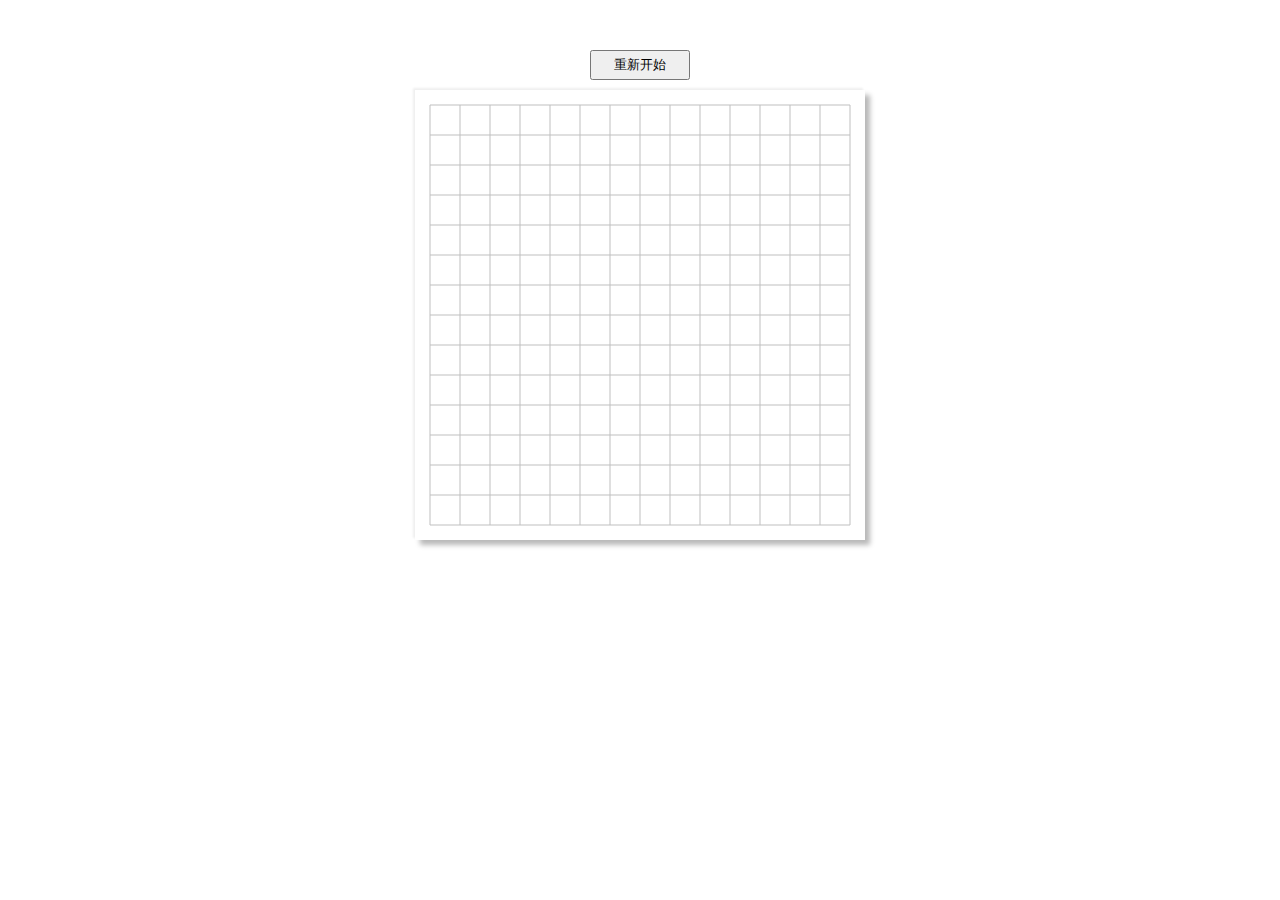
<file: 五子棋/index.html>
<!DOCTYPE html>
<html lang="en">
<head>
	<meta charset="UTF-8">
	<meta name = "viewport"
	content="width=device-width,height=device-height,initial-scale=1.0,maximum-scale=1.0,user-scalable=no">
	<title>五子棋</title>
	<link rel="stylesheet" type="text/css" href="style.css">
</head>
<body>
	<button>重新开始</button>
	<canvas id="chess" width="450" height="450"></canvas>
	<!-- JS -->
	<script type="text/javascript" src="jquery-3.0.0.min.js"></script>
	<script type="text/javascript" src="layer/layer.js"></script>
	<script type="text/javascript" src="Mobile.js"></script>
	<script type="text/javascript" src="AI.js"></script>
	<script type="text/javascript" src="script.js"></script>
</body>
</html>
</file>
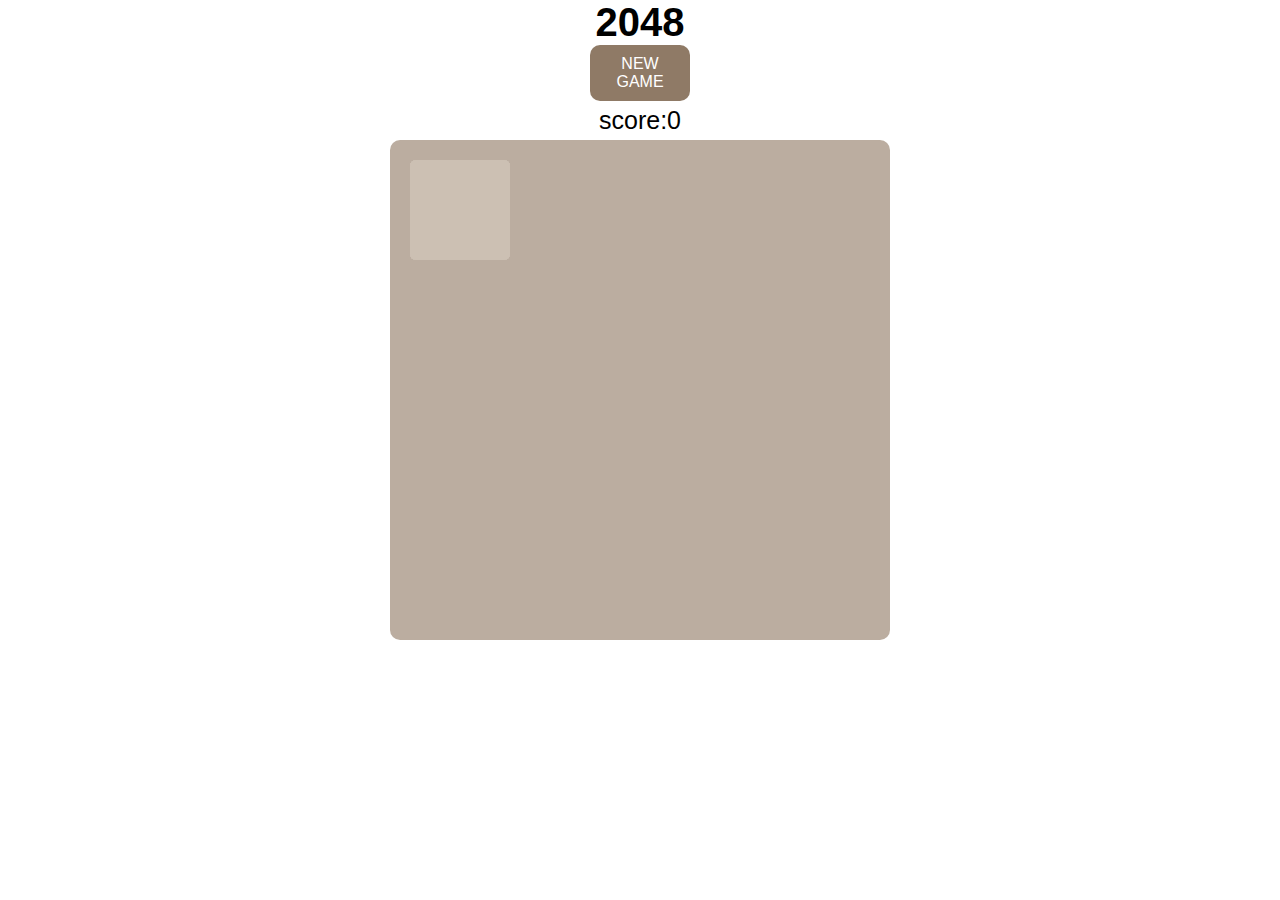
<file: 2048/2048.html>
<!DOCTYPE html>
<html>
<head>
<meta charset="utf-8">
<meta name="viewport" content="width=device-width,height=device-height,initial-scale=1.0,minimum-scale=1.0,maximum-scale=1.0,user-scalable=no"/>
	<title>2048</title>
	<link rel="stylesheet" type="text/css" href="2048.css">
</head>
<body>
	<header>
		<h1>2048</h1>
		<a href="javascript:newgame();" id="newgamebutton">NEW GAME</a>
		<p>score:<span id="score">0</span></p>
	</header>

	<div id="grid-container">
		<div class="grid-cell" id="grid-cell-0-0"></div>
		<div class="grid-cell" id="grid-cell-0-1"></div>
		<div class="grid-cell" id="grid-cell-0-2"></div>
		<div class="grid-cell" id="grid-cell-0-3"></div>

		<div class="grid-cell" id="grid-cell-1-0"></div>
		<div class="grid-cell" id="grid-cell-1-1"></div>
		<div class="grid-cell" id="grid-cell-1-2"></div>
		<div class="grid-cell" id="grid-cell-1-3"></div>

		<div class="grid-cell" id="grid-cell-2-0"></div>
		<div class="grid-cell" id="grid-cell-2-1"></div>
		<div class="grid-cell" id="grid-cell-2-2"></div>
		<div class="grid-cell" id="grid-cell-2-3"></div>
		
		<div class="grid-cell" id="grid-cell-3-0"></div>
		<div class="grid-cell" id="grid-cell-3-1"></div>
		<div class="grid-cell" id="grid-cell-3-2"></div>
		<div class="grid-cell" id="grid-cell-3-3"></div>
	</div>


	<script src="http://libs.baidu.com/jquery/2.0.0/jquery.js"></script>
	<script type="text/javascript" src="support2048.js" ></script>
	<script type="text/javascript" src="showanimation2048.js" ></script>
	<script type="text/javascript" src="main2048.js" ></script>
</body>
</html>
</file>
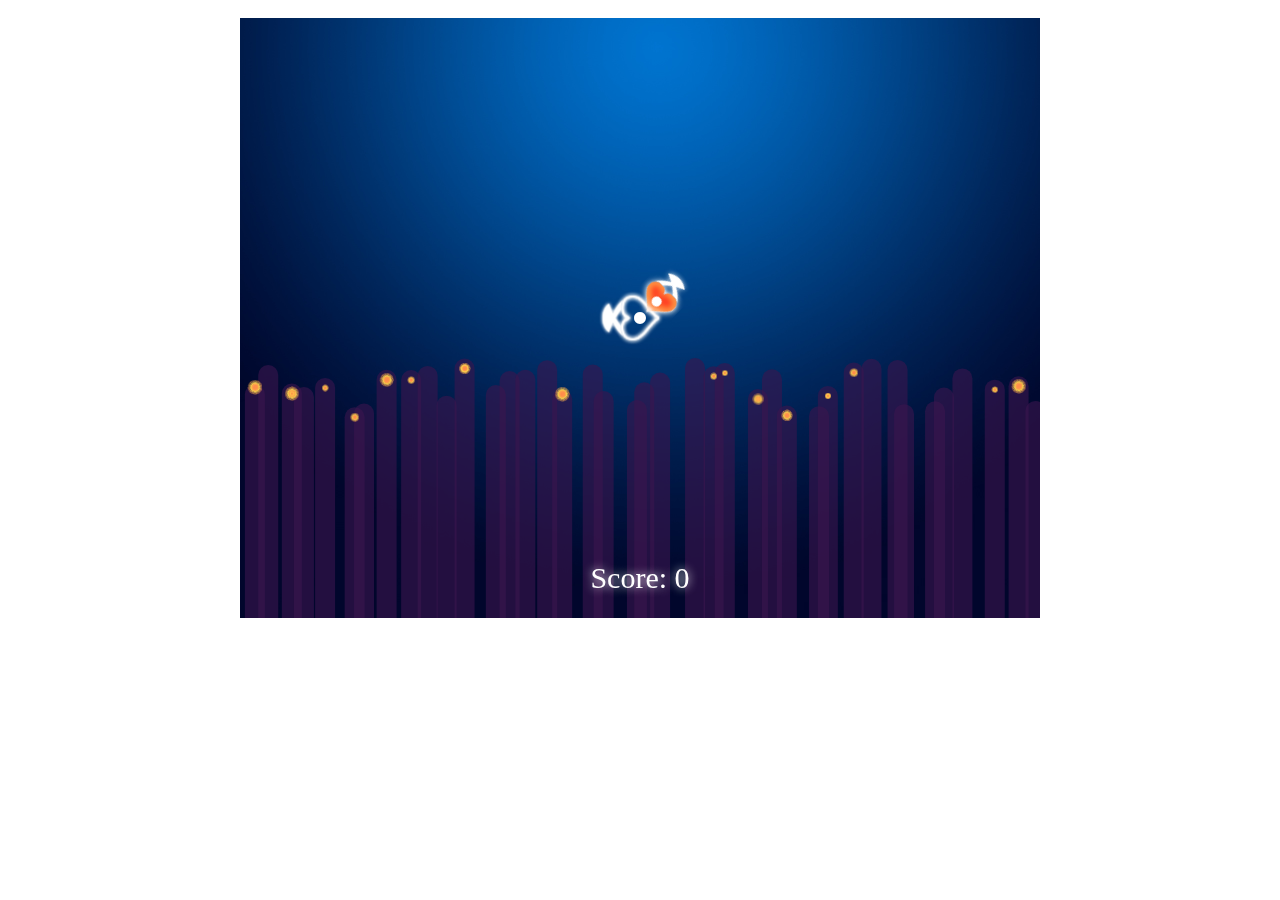
<file: tinyHeart/tinyHreat.html>
<!DOCTYPE html>
<html lang="en">
<head>
	<meta charset="UTF-8">
	<title>爱心鱼</title>
	<link rel="stylesheet" type="text/css" href="css/tinyheart.css">

</head>
<body>
	<div class="all_bg">
		<div id="allcanvas">
			<canvas id="canvas1" width="800" height="600"></canvas>
			<canvas id="canvas2" width="800" height="600"></canvas>
		</div>
	</div>
	<script type="text/javascript" src="js/commonFunctions.js"></script>
	<script type="text/javascript" src="js/background.js"></script>
	<script type="text/javascript" src="js/ane.js"></script>
	<script type="text/javascript" src="js/fruit.js"></script>
	<script type="text/javascript" src="js/mom.js"></script>
	<script type="text/javascript" src="js/baby.js"></script>
	<script type="text/javascript" src="js/collision.js"></script>
	<script type="text/javascript" src="js/data.js"></script>
	<script type="text/javascript" src="js/wave.js"></script>
	<script type="text/javascript" src="js/main.js"></script>
</body>
</html>
</file>
<file: 五子棋/style.css>
canvas {
  display: block;
  margin: 50px auto;
  box-shadow: -2px -2px 2px #efefef,5px 5px 5px #b9b9b9;
}

button {
  display: block;
  width: 100px;
  height: 30px;
  margin: 50px auto -40px;
}
</file>
<file: 2048/2048.css>
/*2048.scss*/
* {
  margin: 0;
  padding: 0;
  font-family: Arial;
  box-sizing: border-box;
}

header {
  display: block;
  width: 500px;
  margin: 0 auto;
  text-align: center;
}
header h1 {
  font-weight: bold;
  font-size: 40px;
}
header #newgamebutton {
  display: block;
  margin: 0px auto;
  width: 100px;
  padding: 10px;
  background-color: #8f7a66;
  border-radius: 10px;
  color: #fff;
  text-decoration: none;
}
header #newgamebutton:hover {
  background-color: #9f8b77;
}
header p {
  font-size: 25px;
  margin: 5px auto;
}

/**/
header {
  width: 100%;
}
header h1 {
  font-size: 40px;
}

#grid-container {
  position: relative;
  width: 500px;
  height: 500px;
  padding: 20px;
  margin: 0px auto;
  background-color: #bbada0;
  border-radius: 10px;
}
#grid-container .grid-cell {
  position: absolute;
  width: 100px;
  height: 100px;
  border-radius: 6px;
  background-color: #ccc0b3;
}
#grid-container .number-cell {
  position: absolute;
  font-size: 60px;
  font-weight: bold;
  line-height: 100px;
  text-align: center;
  border-radius: 6px;
}
</file>
<file: tinyHeart/css/tinyheart.css>
body{
	padding-top: 10px;
}
.all_bg{
	width: 800px;
	height: 600px;
	margin: 0 auto;
}
#allcanvas{
	position: relative;
	width: 800px;
	height: 600px;
	margin: 0;
}
#canvas1{
	position: absolute;
	bottom: 0;
	left: 0;
	z-index: 1;
}
#canvas2{
	position: absolute;
	bottom: 0;
	left: 0;
	z-index: 0;
}
</file>
